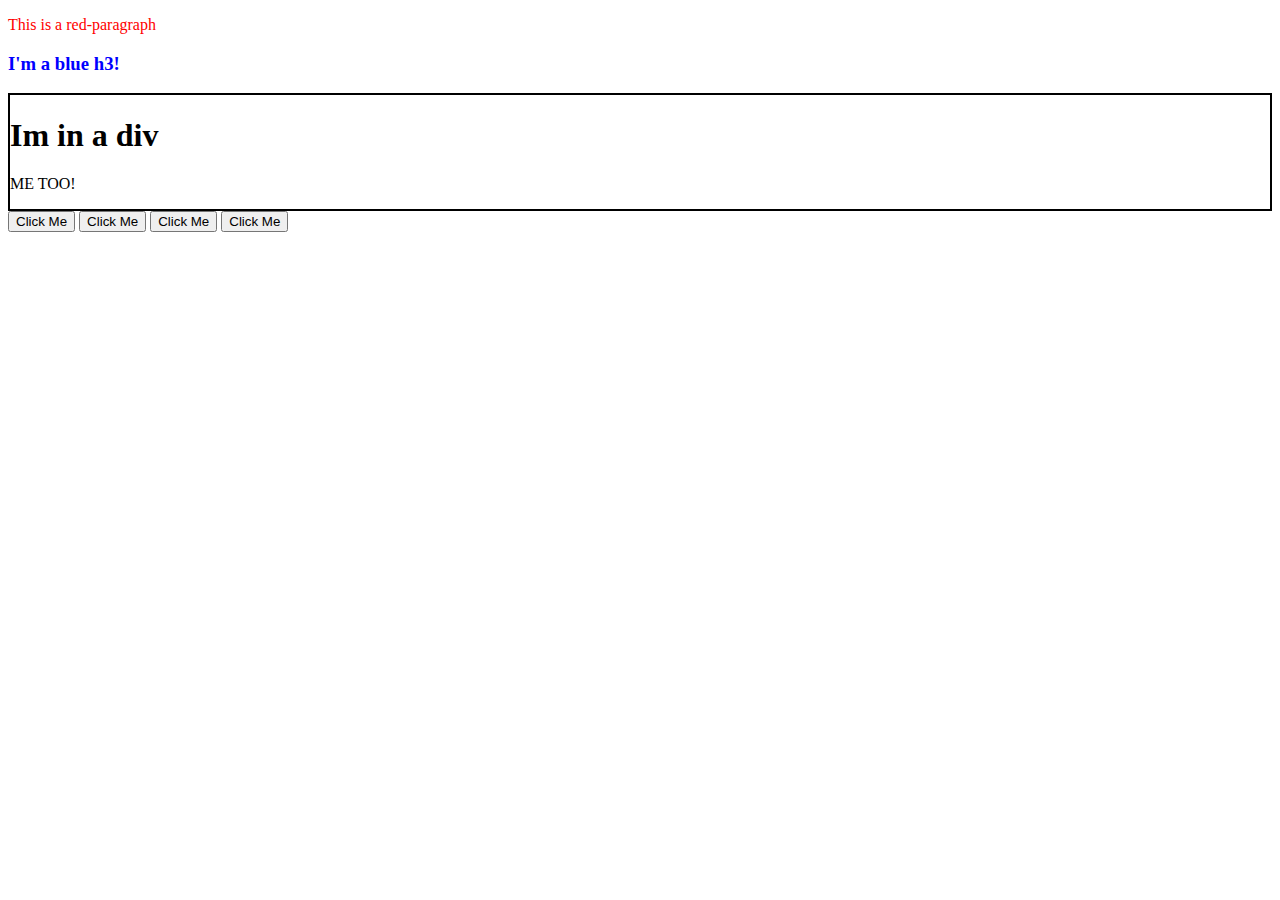
<file: JavaScript/Domexercise/index.html>
<!DOCTYPE html>
<html lang="en">
  <head>
    <script src="dom.js" defer></script>
    <meta charset="UTF-8" />
    <meta name="viewport" content="width=device-width, initial-scale=1.0" />
    <title>Document</title>
  </head>
  <body>
    <div id="container"></div>
    <button id="btn">Click Me</button>
    <button id="one">Click Me</button>
    <button id="two">Click Me</button>
    <button id="three">Click Me</button>
  </body>
</html>
</file>
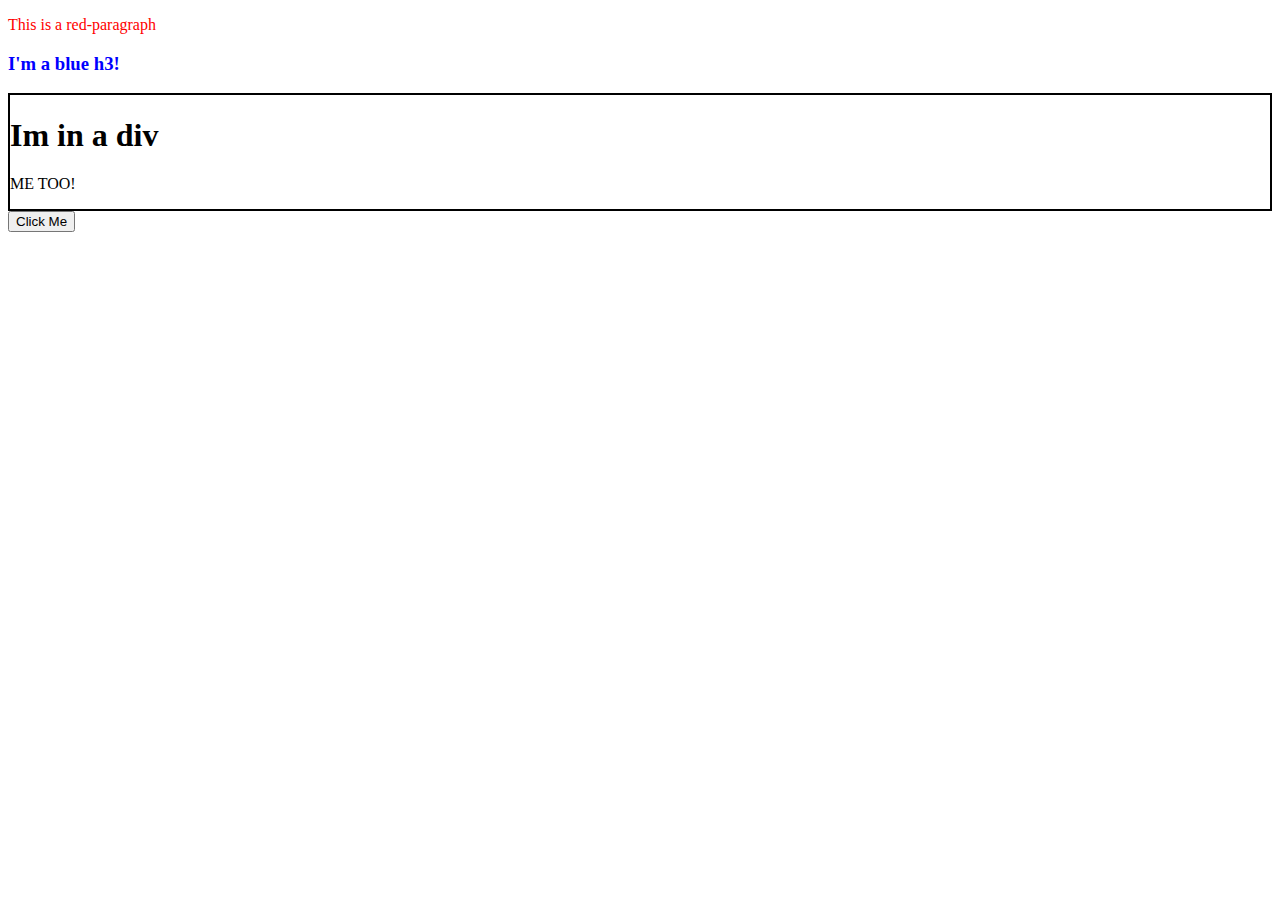
<file: JavaScript/Domexercise/dom.html>
<!DOCTYPE html>
<html lang="en">
  <head>
    <script src="dom.js" defer></script>
    <meta charset="UTF-8" />
    <meta name="viewport" content="width=device-width, initial-scale=1.0" />
    <title>Document</title>
  </head>
  <body>
    <div id="container"></div>
    <button id="btn">Click Me</button>
  </body>
</html>
</file>
